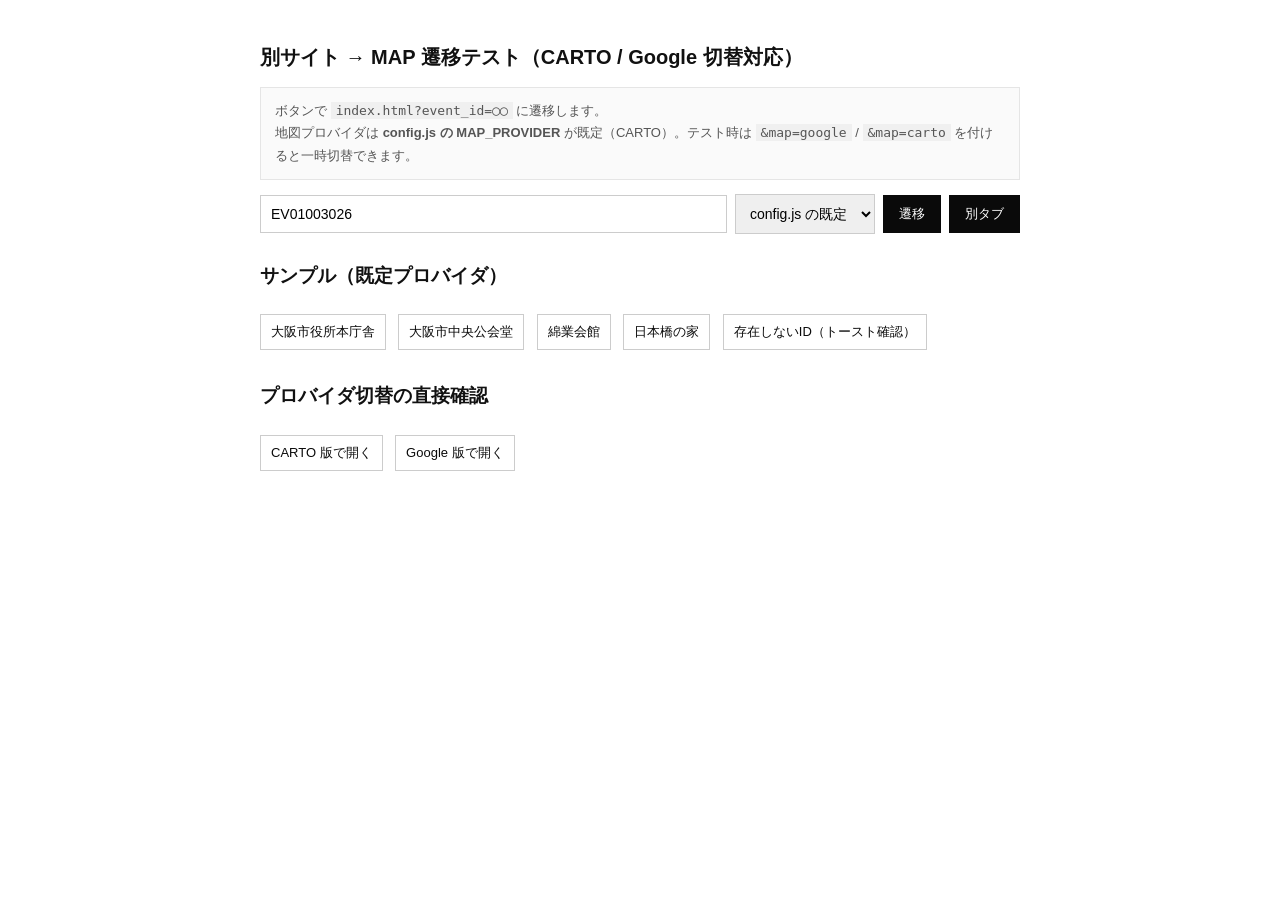
<file: redirect_test.html>
<!DOCTYPE html>
<html lang="ja">
<head>
<meta charset="UTF-8">
<meta name="viewport" content="width=device-width, initial-scale=1.0">
<title>リダイレクト/切替テスト（別サイト擬似）</title>
<style>
  body{font-family:-apple-system,"Hiragino Sans","Yu Gothic",sans-serif;max-width:760px;margin:40px auto;padding:0 16px;color:#111;line-height:1.7;}
  h1{font-size:20px;} h3{margin-top:26px;}
  .note{background:#fafafa;border:1px solid #e5e5e5;padding:12px 14px;font-size:13px;color:#555;}
  .row{display:flex;gap:8px;margin:14px 0;flex-wrap:wrap;align-items:center;}
  input,select{padding:10px;border:1px solid #ccc;font-size:14px;}
  input{flex:1;min-width:220px;}
  button{padding:10px 16px;background:#0a0a0a;color:#fff;border:0;font-size:13px;cursor:pointer;}
  .samples a{display:inline-block;margin:4px 8px 4px 0;padding:6px 10px;border:1px solid #ccc;color:#0a0a0a;text-decoration:none;font-size:13px;}
  code{background:#f0f0f0;padding:1px 5px;}
</style>
</head>
<body>
  <h1>別サイト → MAP 遷移テスト（CARTO / Google 切替対応）</h1>
  <p class="note">
    ボタンで <code>index.html?event_id=◯◯</code> に遷移します。<br>
    地図プロバイダは <b>config.js の MAP_PROVIDER</b> が既定（CARTO）。テスト時は <code>&map=google</code> / <code>&map=carto</code> を付けると一時切替できます。
  </p>

  <div class="row">
    <input id="eid" type="text" placeholder="event_id（例: EV01003026）" value="EV01003026">
    <select id="provider">
      <option value="">config.js の既定</option>
      <option value="carto">CARTO 強制</option>
      <option value="google">Google 強制</option>
    </select>
    <button id="go">遷移</button>
    <button id="goBlank">別タブ</button>
  </div>

  <h3>サンプル（既定プロバイダ）</h3>
  <div class="samples">
    <a href="index.html?event_id=EV01003001">大阪市役所本庁舎</a>
    <a href="index.html?event_id=EV01003026">大阪市中央公会堂</a>
    <a href="index.html?event_id=EV01003073">綿業会館</a>
    <a href="index.html?event_id=EV01003162">日本橋の家</a>
    <a href="index.html?event_id=ZZZ999">存在しないID（トースト確認）</a>
  </div>

  <h3>プロバイダ切替の直接確認</h3>
  <div class="samples">
    <a href="index.html?map=carto&event_id=EV01003026">CARTO 版で開く</a>
    <a href="index.html?map=google&event_id=EV01003026">Google 版で開く</a>
  </div>

<script>
  const eid=document.getElementById('eid'), prov=document.getElementById('provider');
  function url(){
    let u='index.html?event_id='+encodeURIComponent(eid.value.trim());
    if(prov.value) u+='&map='+prov.value;
    return u;
  }
  document.getElementById('go').onclick=()=>location.href=url();
  document.getElementById('goBlank').onclick=()=>window.open(url(),'_blank');
  eid.addEventListener('keydown',e=>{if(e.key==='Enter')location.href=url();});
</script>
</body>
</html>
</file>
